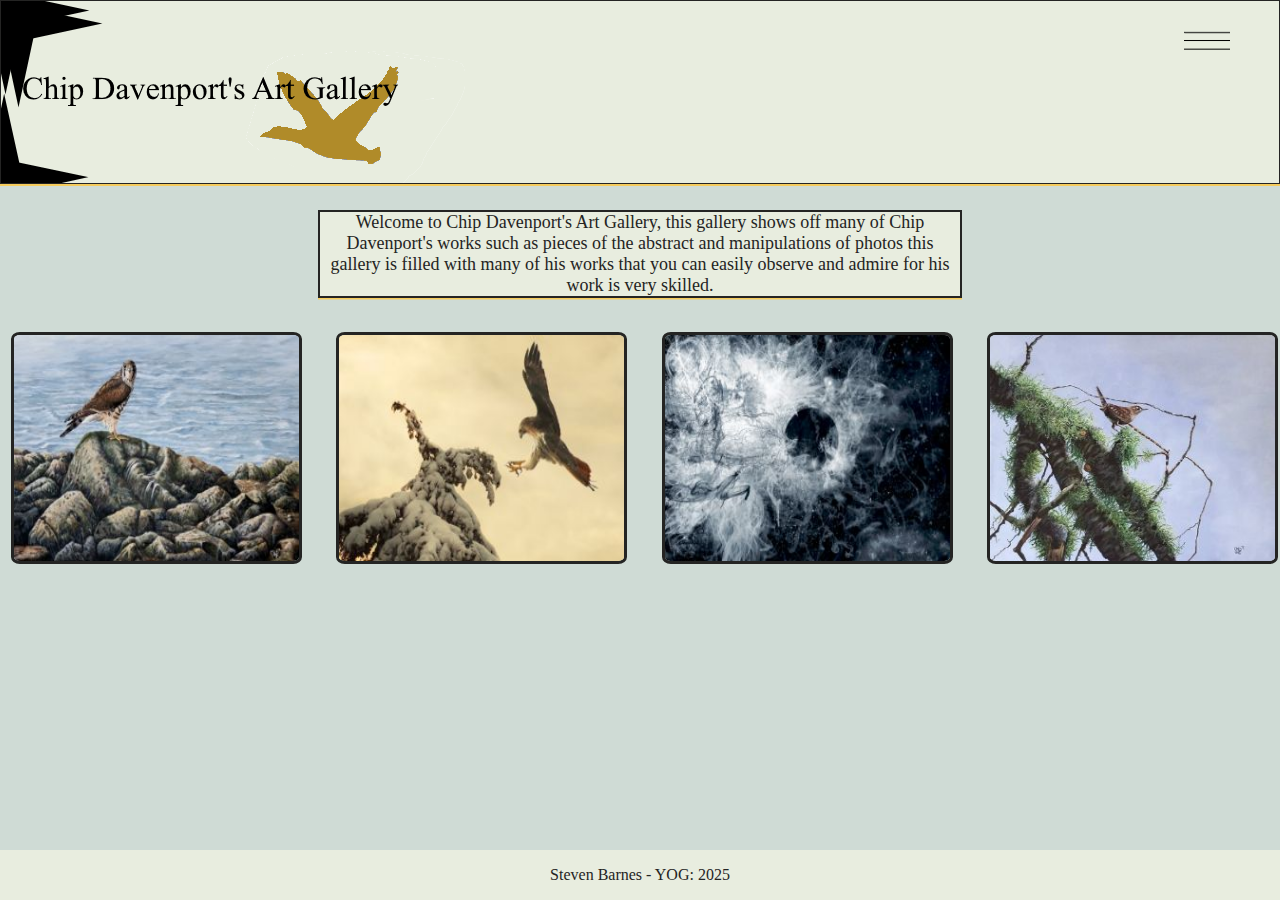
<file: index.html>
<!DOCTYPE html>

<html lang=en>
  <head>
    <meta name="viewport" content="width=device-width, initial-scale=1.0">
    <title>Art Gallery</title>
    <link href="style.css" rel="stylesheet">
    <link rel="icon" type="image/x-icon" href="images/websiteIcon.png">
  </head>

  <body>
    <header>
      <nav>
        <img src="images/logo.png" alt="logo">
        <div class="dropdown">
          <img src="images/dropdown.png" alt="dropdown" class="move">
          <div class="dropdown-content">
            <a href="index.html">Home</a>
            <a href="aboutMe.html">About Me</a>
            <a href="galleryOne.html">Painting Prints</a>
            <a href="galleryTwo.html">Photo Manipulations</a>
            <a href="galleryThree.html">Abstract and Surreal</a>
            <a href="galleryFour.html">Original Oil Painting</a>
            <a href="contactUs.html">Contact Us</a>
          </div>
        </div>
      </nav>
    </header>
  
    <main>
      <p id="introduction">Welcome to Chip Davenport's Art Gallery, this gallery shows off many of Chip Davenport's works such as pieces of the abstract and manipulations of photos this gallery is filled with many of his works that you can easily observe and admire for his work is very skilled.</p>
      <div class="galleryImages" id="frontGallery">
        <img src="images/paintingPrints.jpg" alt="paintingPrints" class="tooltip">
        <img src="images/photoManipulation.jpg" alt="photoManipulation">
        <img src="images/surreal.jpg" alt="surreal">
        <img src="images/oilPainting.jpg" alt="oilPainting">
      </div>
    </main>
  
    <footer>
      <p>Steven Barnes - YOG: 2025</p>
    </footer>
  </body>
</html>
</file>
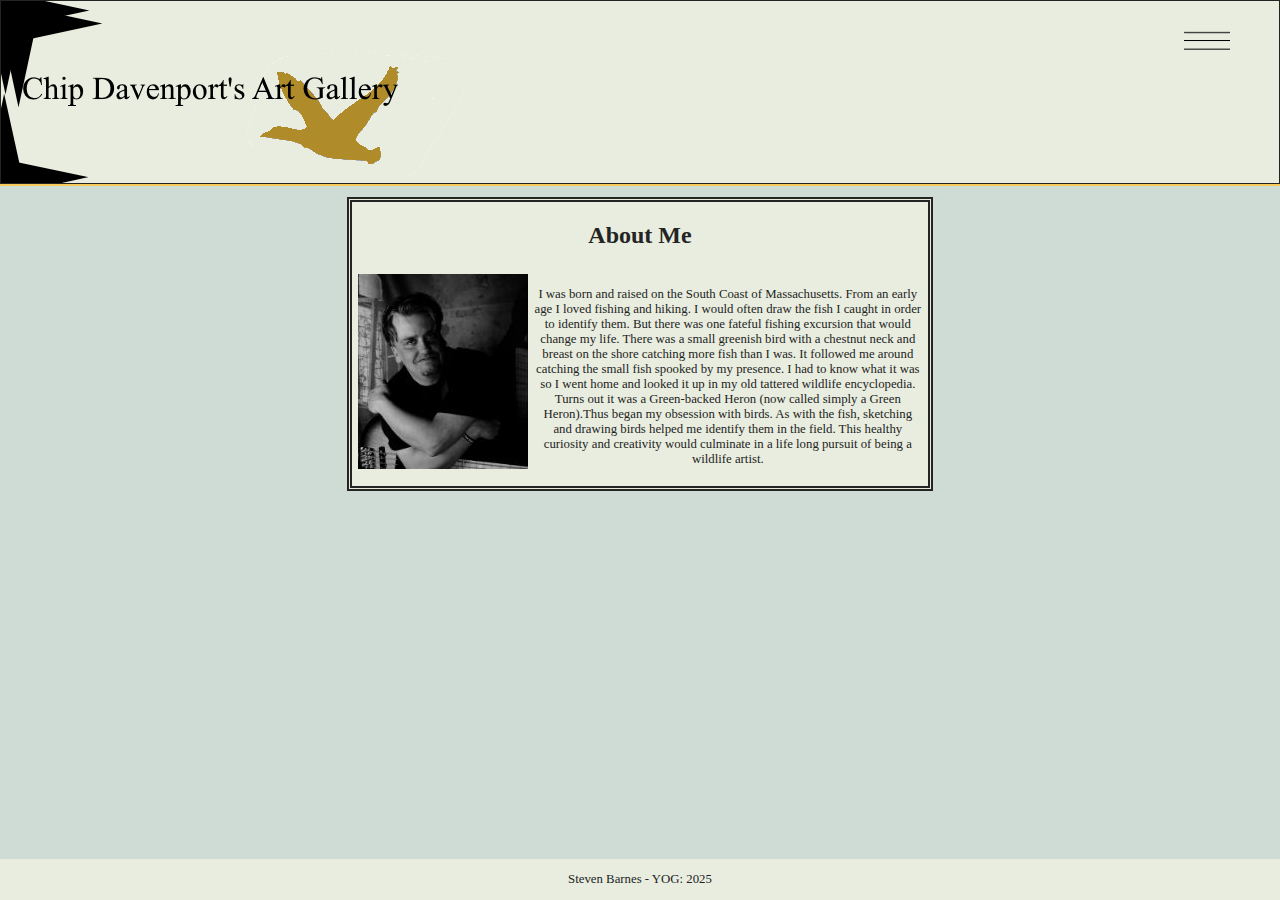
<file: aboutMe.html>
<!DOCTYPE html>

<html lang=en>
  <head>
    <meta name="viewport" content="width=device-width, initial-scale=1.0">
    <title>Art Gallery</title>
    <link href="style.css" rel="stylesheet">
    <link href="aboutMe.css" rel="stylesheet">
    <link rel="icon" type="image/x-icon" href="images/websiteIcon.png">
  </head>

  <body>
    <header>
      <nav>
        <img src="images/logo.png" alt="logo">
        <div class="dropdown">
          <img src="images/dropdown.png" alt="dropdown">
        <div class="dropdown-content">
          <a href="index.html">Home</a>
          <a href="aboutMe.html">About Me</a>
          <a href="galleryOne.html">Painting Prints</a>
          <a href="galleryTwo.html">Photo Manipulations</a>
          <a href="galleryThree.html">Abstract and Surreal</a>
          <a href="galleryFour.html">Original Oil Painting</a>
          <a href="contactUs.html">Contact Us</a>
        </div>
      </div>
      </nav>
    </header>
  
    <main>
      <div class="frontPageBox">
        <h2>About Me</h2>
        <div class="imageBox">
          <p>I was born and raised on the South Coast of Massachusetts. From an early age I loved fishing and hiking. I would often draw the fish I caught in order to identify them. But there was one fateful fishing excursion that would change my life. There was a small greenish bird with a chestnut neck and breast on the shore catching more fish than I was. It followed me around catching the small fish spooked by my presence. I had to know what it was so I went home and looked it up in my old tattered wildlife encyclopedia. Turns out it was a Green-backed Heron (now called simply a Green Heron).Thus began my obsession with birds. As with the fish, sketching and drawing birds helped me identify them in the field. This healthy curiosity and creativity would culminate in a life long pursuit of being a wildlife artist.</p>
          <img src="images/mrD.jpg" alt="ChipDavenport">
        </div>
      </div>
    </main>
  
    <footer>
      <p>Steven Barnes - YOG: 2025</p>
    </footer>
  </body>
</html>
</file>
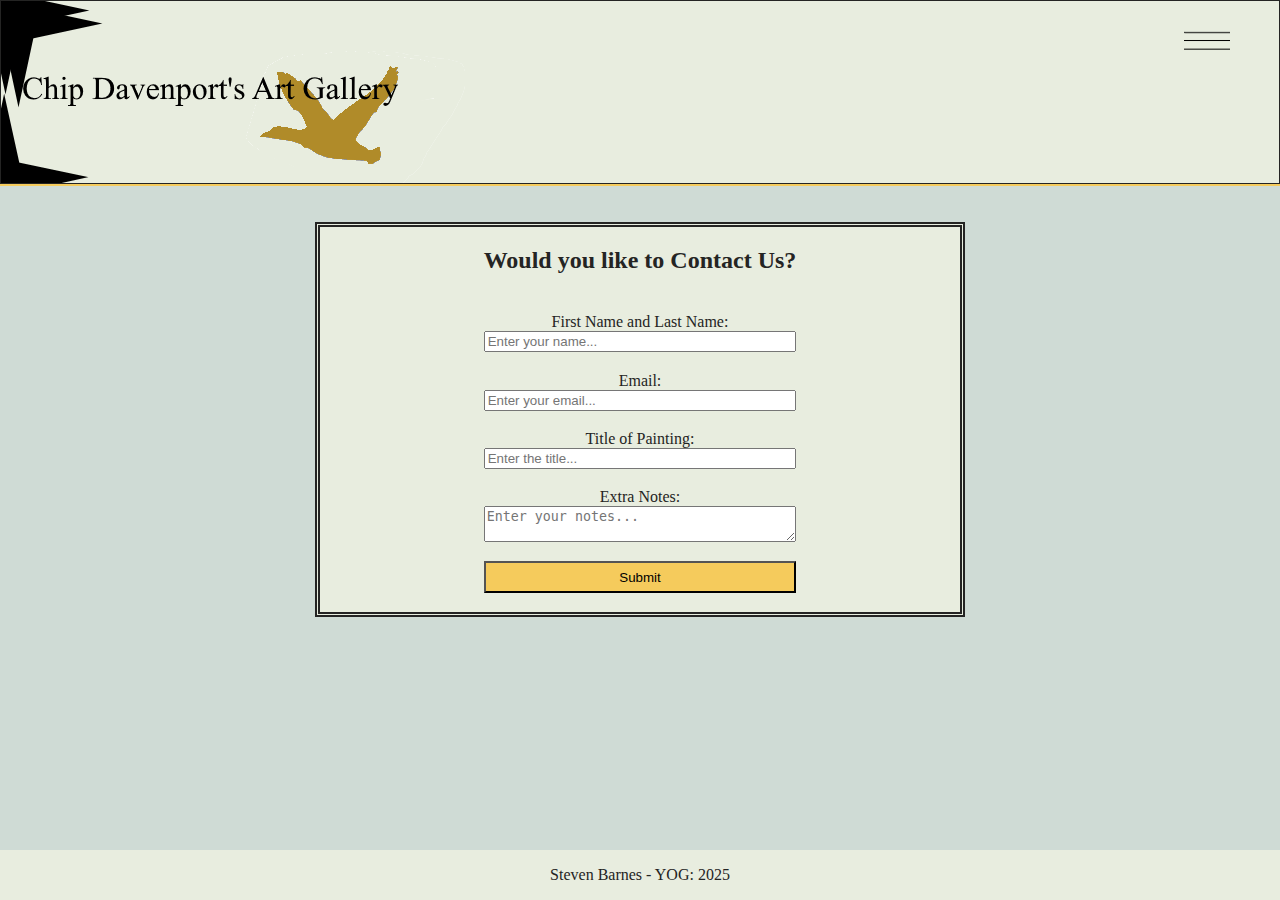
<file: contactUs.html>
<!DOCTYPE html>

<html lang=en>
  <head>
    <meta name="viewport" content="width=device-width, initial-scale=1.0">
    <title>Art Gallery</title>
    <link href="style.css" rel="stylesheet">
    <link href="contact.css" rel="stylesheet">
    <script src="contact.js"></script>
    <link rel="icon" type="image/x-icon" href="images/websiteIcon.png">
  </head>

  <body>
    <header>
      <nav>
        <img src="images/logo.png" alt="logo">
        <div class="dropdown">
          <img src="images/dropdown.png" alt="dropdown">
        <div class="dropdown-content">
          <a href="index.html">Home</a>
          <a href="aboutMe.html">About Me</a>
          <a href="galleryOne.html">Painting Prints</a>
          <a href="galleryTwo.html">Photo Manipulations</a>
          <a href="galleryThree.html">Abstract and Surreal</a>
          <a href="galleryFour.html">Original Oil Painting</a>
          <a href="contactUs.html">Contact Us</a>
        </div>
      </div>
      </nav>
    </header>
  
    <main>
      <form class="frontPageBox" action="myAction.pfp">
        <h2>Would you like to Contact Us?</h2>
        <label for="firstAndLast">First Name and Last Name:</label>
        <input type="text" name="firstAndLast" placeholder="Enter your name..." id="firstAndLast">
        <label for="email">Email:</label>
        <input type="email" name="email" placeholder="Enter your email..." id="email">
        <label for="painting">Title of Painting:</label>
        <input type="text" name="painting" placeholder="Enter the title..." id="painting">
        <label for="textArea">Extra Notes:</label>
        <textarea name="textArea" placeholder="Enter your notes..." id="textArea"></textarea>
        <input type="submit">
      </form>
    </main>
  
    <footer>
      <p>Steven Barnes - YOG: 2025</p>
    </footer>
  </body>
</html>
</file>
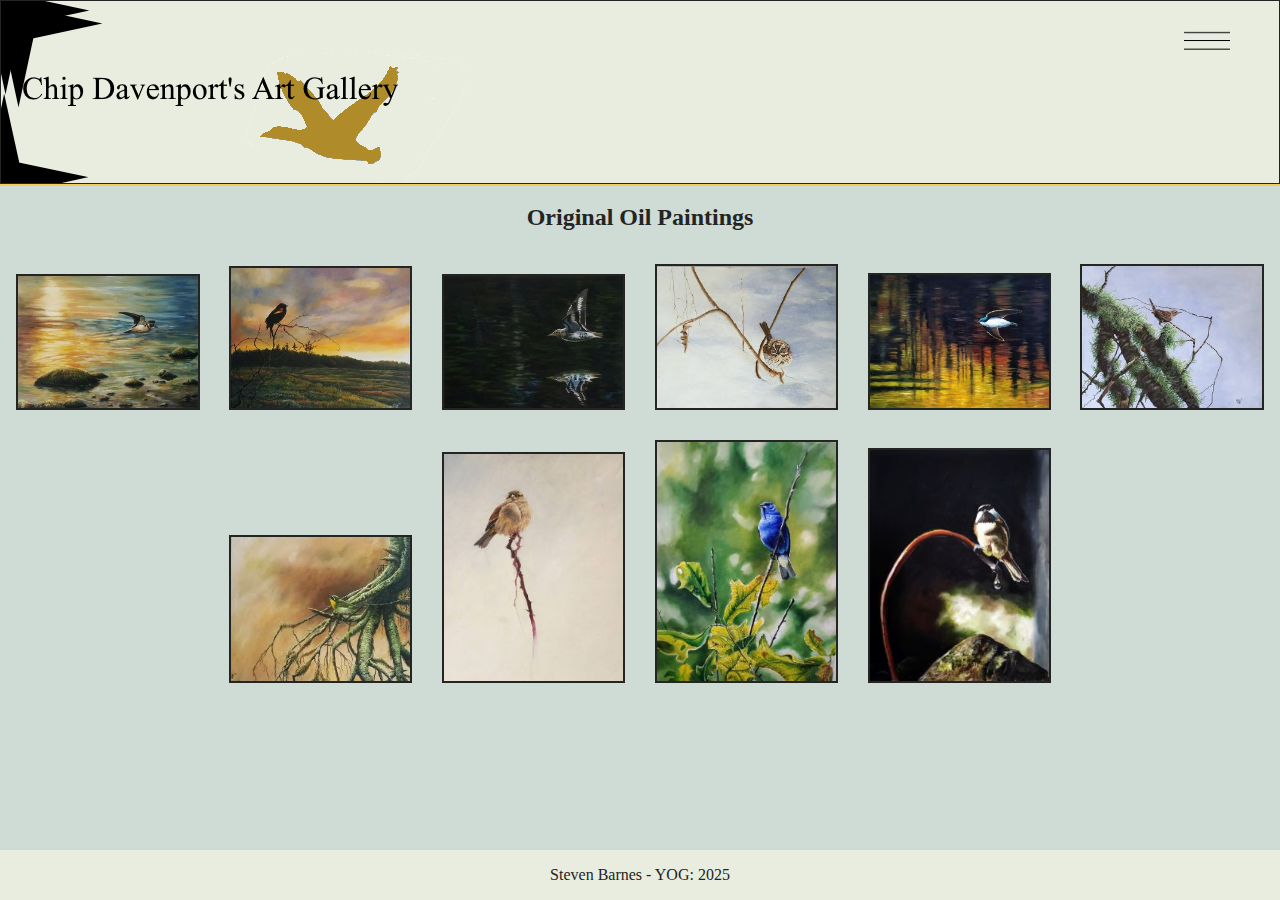
<file: galleryFour.html>
<!DOCTYPE html>

<html lang=en>
  <head>
    <meta name="viewport" content="width=device-width, initial-scale=1.0">
    <title>Art Gallery</title>
    <link href="style.css" rel="stylesheet">
    <link href="flex.css" rel="stylesheet">
    <link rel="icon" type="image/x-icon" href="images/websiteIcon.png">
  </head>

  <body>
    <header>
      <nav>
        <img src="images/logo.png" alt="logo">
        <div class="dropdown">
          <img src="images/dropdown.png" alt="dropdown">
        <div class="dropdown-content">
          <a href="index.html">Home</a>
          <a href="aboutMe.html">About Me</a>
          <a href="galleryOne.html">Painting Prints</a>
          <a href="galleryTwo.html">Photo Manipulations</a>
          <a href="galleryThree.html">Abstract and Surreal</a>
          <a href="galleryFour.html">Original Oil Painting</a>
          <a href="contactUs.html">Contact Us</a>
        </div>
      </div>
      </nav>
    </header>
  
    <main>
      <h2>Original Oil Paintings</h2>
      <div id="oilPaintings">
        <img src="images/oilOne.jpg" alt="originalOil">
        <img src="images/oilTwo.jpg" alt="oilPaintingTwo">
        <img src="images/oilTen.jpg" alt="oilPaintingThree">
        <img src="images/oilFour.jpg" alt="oilPaintingFour">
        <img src="images/oilFive.jpg" alt="oilPaintingFive">
        <img src="images/oilSix.jpg" alt="oilPaintingSix">
        <img src="images/oilSeven.jpg" alt="oilPaintingSeven">
        <img src="images/oilEight.jpg" alt="oilPaintingEight">
        <img src="images/oilNine.jpg" alt="oilPaintingNine">
        <img src="images/oilThree.jpg" alt="oilPaintingTen">
      </div>
    </main>
  
    <footer>
      <p>Steven Barnes - YOG: 2025</p>
    </footer>
  </body>
</html>
</file>
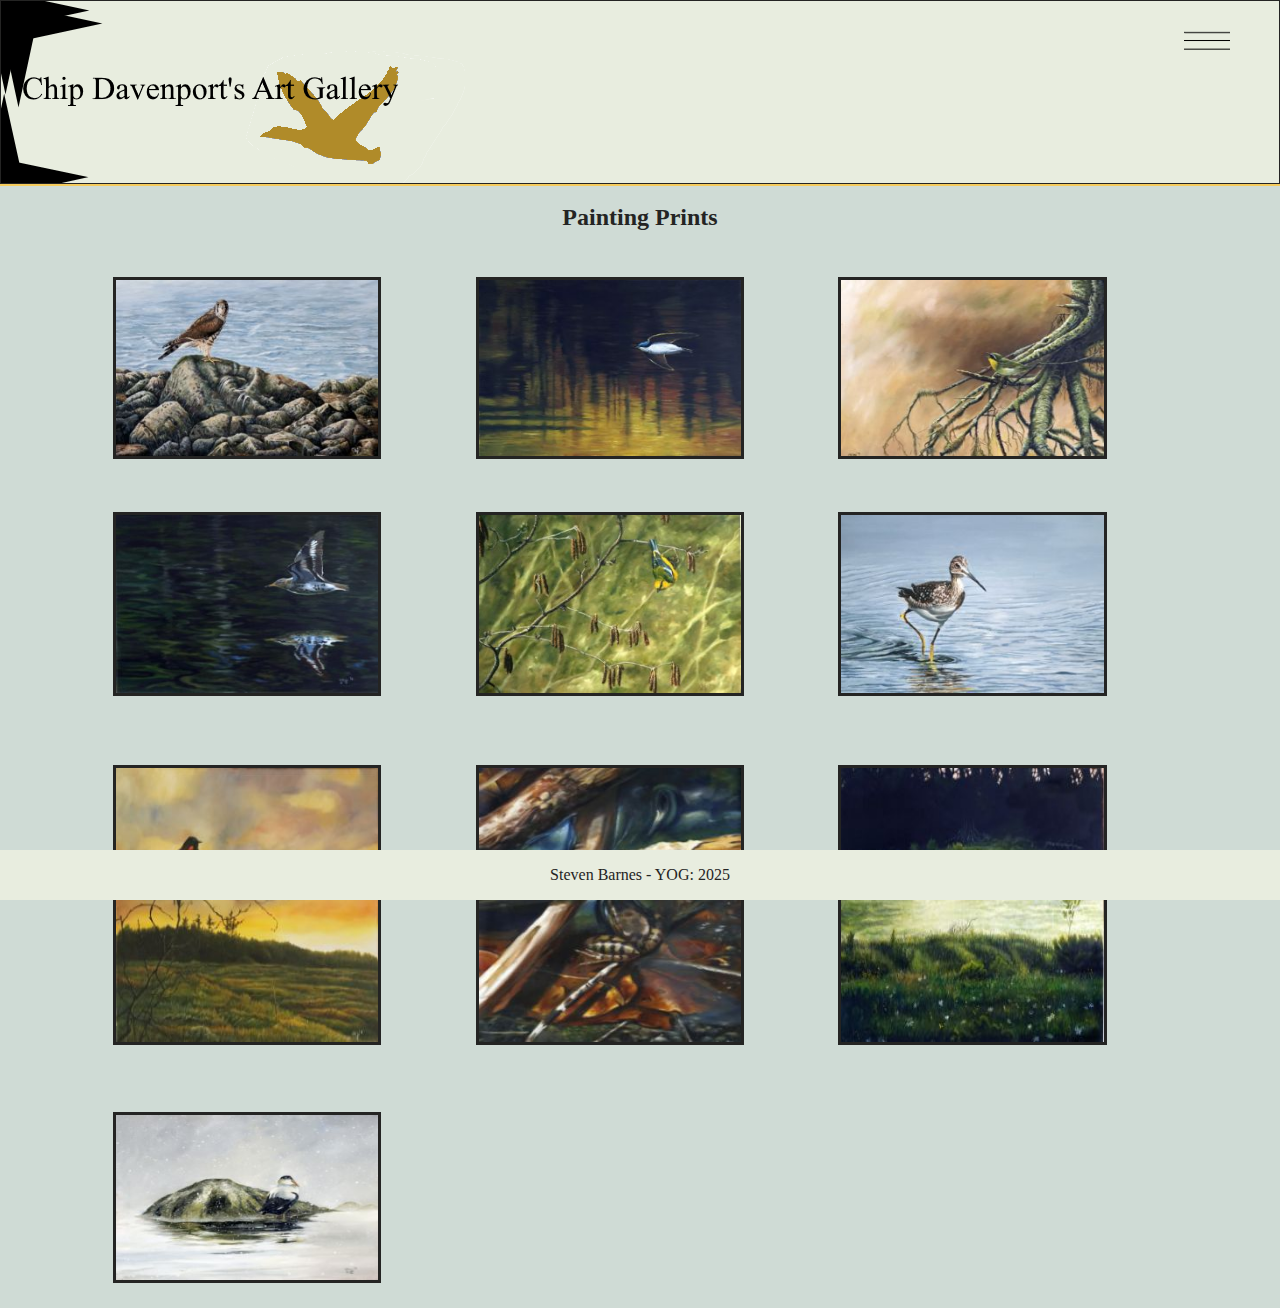
<file: galleryOne.html>
<!DOCTYPE html>

<html lang=en>
  <head>
    <meta name="viewport" content="width=device-width, initial-scale=1.0">
    <title>Art Gallery</title>
    <link href="style.css" rel="stylesheet">
    <link href="grid.css" rel="stylesheet">
    <link rel="icon" type="image/x-icon" href="images/websiteIcon.png">
  </head>

  <body>
    <header>
      <nav>
        <img src="images/logo.png" alt="logo">
        <div class="dropdown">
          <img src="images/dropdown.png" alt="dropdown">
        <div class="dropdown-content">
          <a href="index.html">Home</a>
          <a href="aboutMe.html">About Me</a>
          <a href="galleryOne.html">Painting Prints</a>
          <a href="galleryTwo.html">Photo Manipulations</a>
          <a href="galleryThree.html">Abstract and Surreal</a>
          <a href="galleryFour.html">Original Oil Painting</a>
          <a href="contactUs.html">Contact Us</a>
        </div>
      </div>
      </nav>
    </header>
  
    <main>
      <h2>Painting Prints</h2>
      <div class="galleryImages" >
        <img src="images/paintingPrints.jpg" alt="paintingPrints">
        <img src="images/printTwo.jpg" alt="paintingTwo">
        <img src="images/printThree.jpg" alt="paintingThree">
        <img src="images/printFour.jpg" alt="paintingFour">
        <img src="images/printFive.jpg" alt="paintingFive">
        <img src="images/printSix.jpg" alt="paintingSix">
        <img src="images/printSeven.jpg" alt="paintingSeven">
        <img src="images/printEight.jpg" alt="paintingEight">
        <img src="images/printNine.jpg" alt="paintingNine" id="bottomOne">
        <img src="images/printTen.jpg" alt="paintingTen" id="bottomTwo">
      </div>
    </main>
  
    <footer>
      <p>Steven Barnes - YOG: 2025</p>
    </footer>
  </body>
</html>
</file>
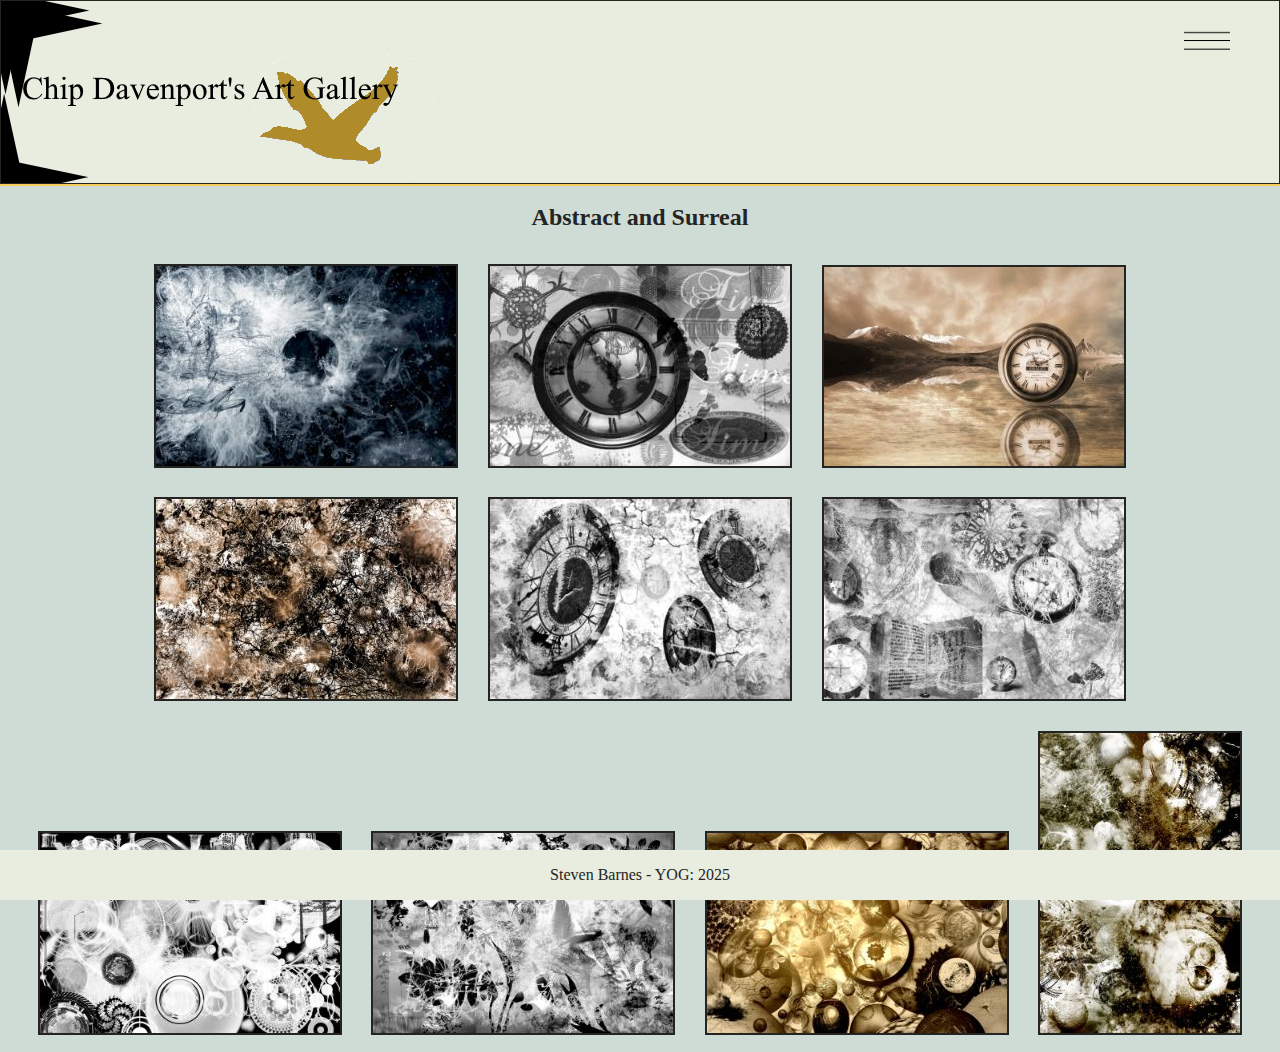
<file: galleryThree.html>
<!DOCTYPE html>

<html lang=en>
  <head>
    <title>Art Gallery</title>
    <link href="style.css" rel="stylesheet">
    <link href="floats.css" rel="stylesheet">
    <link rel="icon" type="image/x-icon" href="images/websiteIcon.png">
    <meta name="viewport" content="width=device-width, initial-scale=1.0">
  </head>

  <body>
    <header>
      <nav>
        <img src="images/logo.png" alt="logo">
        <div class="dropdown">
          <img src="images/dropdown.png" alt="dropdown">
        <div class="dropdown-content">
          <a href="index.html">Home</a>
          <a href="aboutMe.html">About Me</a>
          <a href="galleryOne.html">Painting Prints</a>
          <a href="galleryTwo.html">Photo Manipulations</a>
          <a href="galleryThree.html">Abstract and Surreal</a>
          <a href="galleryFour.html">Original Oil Painting</a>
          <a href="contactUs.html">Contact Us</a>
        </div>
      </div>
      </nav>
    </header>
  
    <main>
      <h2>Abstract and Surreal</h2>
      <div id="abstractImages">
        <img src="images/abstractOne.jpg" alt="abstractOne">
        <img src="images/abstractTwo.jpg" alt="abstractTwo">
        <img src="images/abstractThree.jpg" alt="abstractThree">
        <img src="images/abstractFour.jpg" alt="abstractFour">
        <img src="images/abstractTen.jpg" alt="abstractFive">
        <img src="images/abstractSix.jpg" alt="abstractSix">
        <img src="images/abstractSeven.jpg" alt="abstractSeven">
        <img src="images/abstractEight.jpg" alt="abstractEight">
        <img src="images/abstractNine.jpg" alt="abstractNine">
        <img src="images/abstractFive.jpg" alt="abstractTen">
      </div>
    </main>
  
    <footer>
      <p>Steven Barnes - YOG: 2025</p>
    </footer>
  </body>
</html>
</file>
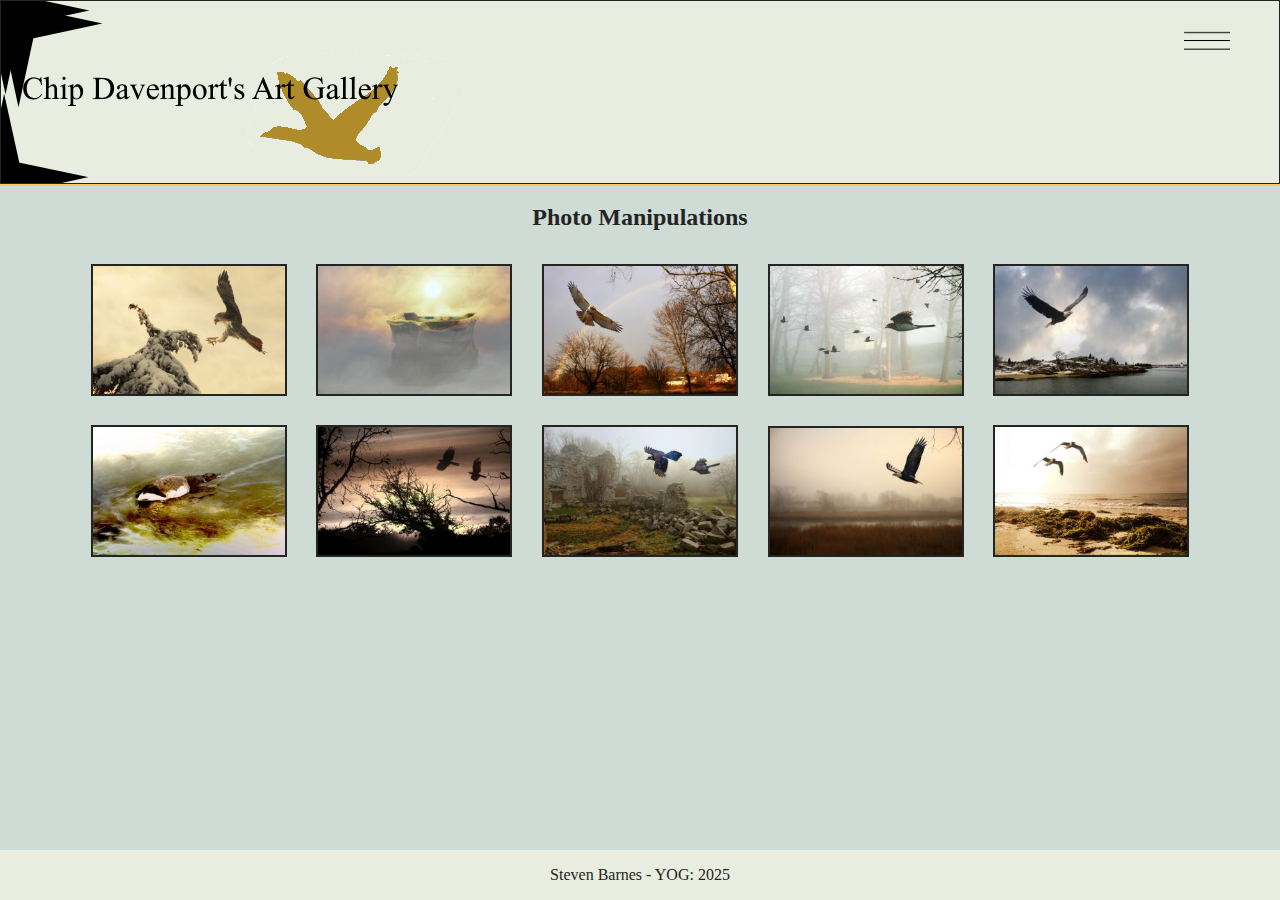
<file: galleryTwo.html>
<!DOCTYPE html>

<html lang=en>
  <head>
    <title>Art Gallery</title>
    <link href="style.css" rel="stylesheet">
    <link href="flex.css" rel="stylesheet">
    <link rel="icon" type="image/x-icon" href="images/websiteIcon.png">
    <meta name="viewport" content="width=device-width, initial-scale=1.0">
  </head>

  <body>
    <header>
      <nav>
        <img src="images/logo.png" alt="logo">
        <div class="dropdown">
          <img src="images/dropdown.png" alt="dropdown">
        <div class="dropdown-content">
          <a href="index.html">Home</a>
          <a href="aboutMe.html">About Me</a>
          <a href="galleryOne.html">Painting Prints</a>
          <a href="galleryTwo.html">Photo Manipulations</a>
          <a href="galleryThree.html">Abstract and Surreal</a>
          <a href="galleryFour.html">Original Oil Painting</a>
          <a href="contactUs.html">Contact Us</a>
        </div>
      </div>
      </nav>
    </header>
  
    <main>
      <h2>Photo Manipulations</h2>
      <div id="photoManipulations">
        <img src="images/photoOne.jpg" alt="manipulatedPhotoOne">
        <img src="images/photoTwo.jpg" alt="manipulatedPhotoTwo">
        <img src="images/photoThree.jpg" alt="manipulatedPhotoThree">
        <img src="images/photoFour.jpg" alt="manipulatedPhotoFour">
        <img src="images/photoFive.jpg" alt="manipulatedPhotoFive">
        <img src="images/photoSix.jpg" alt="manipulatedPhotoSix">
        <img src="images/photoSeven.jpg" alt="manipulatedPhotoSeven">
        <img src="images/photoEight.jpg" alt="manipulatedPhotoEight">
        <img src="images/photoNine.jpg" alt="manipulatedPhotoNine">
        <img src="images/photoTen.jpg" alt="manipulatedPhotoTen">
      </div>
    </main>
  
    <footer>
      <p>Steven Barnes - YOG: 2025</p>
    </footer>
  </body>
</html>
</file>
<file: style.css>
html, body{
  width:100%;
  height:100%;
  background:#CFDBD5;
  color:#242423;
  text-align:center;
  margin:0%;
}

nav{
  background:#E8EDDF;
  font-weight:bold;
  display:flex;
  flex-direction:row;
  flex-wrap:wrap;
  justify-content:space-between;
  align-content:center;
  box-shadow:1px 1px 0px 1px #F5CB5C;
  border:#242423 solid 1px;
  padding-right:2%;
}

nav a{
  border:#242423 solid 2px;
  background:#CFDBD5;
  padding:5px;
  text-decoration:none;
  color:#242423;
  opacity:0.7;
}

a:hover{
  background:#b3bcb8;
  border:#1f1f1f solid 2px;
  box-shadow:1px 1px 1px 1px #1f1f1f;
  opacity:1;
  transition: border 1s, background 1s, box-shadow 2s, opacity 1s;
  scale:1.1;
}

footer{
  position:fixed;
  background:#E8EDDF;
  width:100%;
  bottom:0%;
}

.galleryImages{
  display:grid;
  grid-template-columns: repeat(auto-fit, 300px);
  align-content:space-between;
  justify-content:center;
  column-gap:1%;
}

#frontGallery{
  column-gap:2%;
}

#frontGallery > img{
  border-radius:3%;
  overflow:hidden;
  cursor:pointer;
  border:#242423 solid 3px;
  width:95%;
  height:90%;
  margin:3%;
}

#frontGallery > img:hover{
  scale: 1.1;
  position: relative;
  overflow: hidden;
  transition: all 1s;
}

.dropdown{
  position:relative;
  display:inline-block;
  cursor:pointer;
  margin-top:2%;
}

.dropdown > img:hover{
  scale: 1.1;
}

.dropdown-content{
  display:none;
  position:absolute;
  background:#E8EDDF;
}

.dropdown:hover .dropdown-content{
  display:flex;
  flex-direction:column;
  flex-wrap:wrap;
}

.dropdown > img{
  width:50%;
}

#introduction{
  background:#E8EDDF;
  width:50%;
  border:#242423 solid 2px;
  font-size:18px;
  box-shadow:0px 1.5px 0px 0px #F5CB5C;
  margin:auto;
  margin-top:2%;
  margin-bottom:2%;
}
</file>
<file: aboutMe.css>
.frontPageBox{
  background:#E8EDDF;
  display:flex;
  flex-direction:column;
  flex-wrap:wrap;
  align-content:center;
  justify-content:center;
  border:#242423 double 5px;
  width:45%;
  height:100%;
  margin:1%;
}

.imageBox{
  display:flex;
  flex-direction:row-reverse;
  align-content:center;
  justify-content:flex-start;
  margin:1%;
}

main{
  display:flex;
  flex-direction:row;
  flex-wrap:wrap;
  align-content:center;
  justify-content:center;
}

.imageBox > img{
  height:90%;
  width:90%;
  margin-right:1%;
}

p{
  font-size:1vw;
}
</file>
<file: contact.css>
main{
  display:flex;
  justify-content:center;
  align-items:center;
  flex-direction:row;
  flex-wrap:wrap;
}

.frontPageBox{
  background:#E8EDDF;
  display:flex;
  flex-direction:column;
  flex-wrap:wrap;
  align-content:center;
  justify-content:center;
  border:#242423 double 5px;
  width:50%;
  margin:3%;
}

label{
  margin-top:3%
}

input[type=submit] {
  background:#F5CB5C;
  padding-top: 1%;
  padding-bottom: 1%;
  margin-top:3%;
  margin-bottom:3%;
  text-decoration: none;
  cursor:pointer;
}

input[type=submit]:hover {
  background:#d0ad4e;
}
</file>
<file: flex.css>
main{
  display:flex;
  justify-content:center;
  align-items:center;
  flex-direction:row;
  flex-wrap:wrap;
}

#photoManipulations > img{
  border:#242423 solid 2px;
  margin:1%;
  width:15%;
  height:15%;
}

#oilPaintings > img{
  border:#242423 solid 2px;
  margin:1%;
  width:14%;
  height:14%;
}

@media screen and (max-width: 800px){
  #photoManipulations > img{
    width:50%;
    height:50%;
  }
  #oilPaintings > img{
    width:50%;
    height:50%;
  }
}
</file>
<file: grid.css>
.galleryImages{
  display:grid;
  justify-content:center;
  align-items:center;
  grid-template-columns: repeat(auto-fit, 350px);
}

.galleryImages > img{
  border:#242423 solid 3px;
  width:75%;
  height:75%;
  margin:3%;
  overflow:hidden;
}
</file>
<file: floats.css>
div{
  float:left;
}

#abstractImages > img{
  border:#242423 solid 2px;
  margin:1%;
}
</file>
